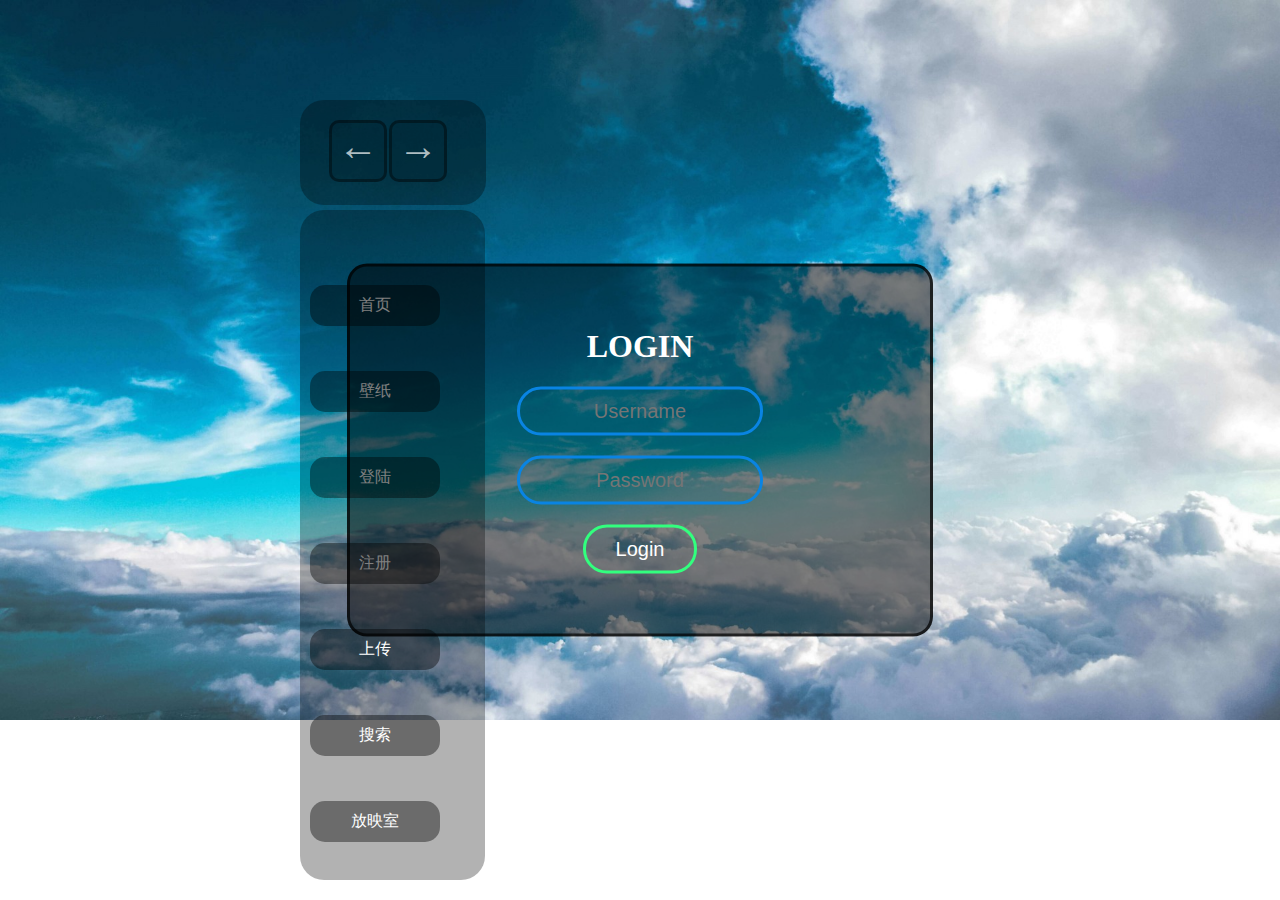
<file: Wallpaper/sub/Login.html>
<!doctype html>
<html>
<head>
<meta charset="utf-8">
<title>Login</title>
<link rel="stylesheet" href="../css/Login.css">
<link rel="stylesheet" href="../css/whole.css">
<link rel="stylesheet" href="../css/navigation.css">
</head>


<body>

   <div class="back">
   <button onclick="javascript:history.back(1)">←</button>
   <button onclick="javascript:history.go(1)">→</button>
   </div>
 

   <div class="navgation">
   <a href="../index.html">首页</a>
   <a href="Album.html">壁纸</a>
   <a href="Login.html">登陆</a>
   <a href="Register.html">注册</a>
   <a href="Upload.html">上传</a>
   <a href="Search.html">搜索</a>
   <a href="Display.html">放映室</a>
   </div>

<form class="loginbox" action="#" method="post">
 <h1>Login</h1>
 <input type="text" name="" placeholder="Username">
 <input type="password" name="" placeholder="Password">
 <input type="submit" name="" value="Login">
</form>
</body>
</html>
</file>
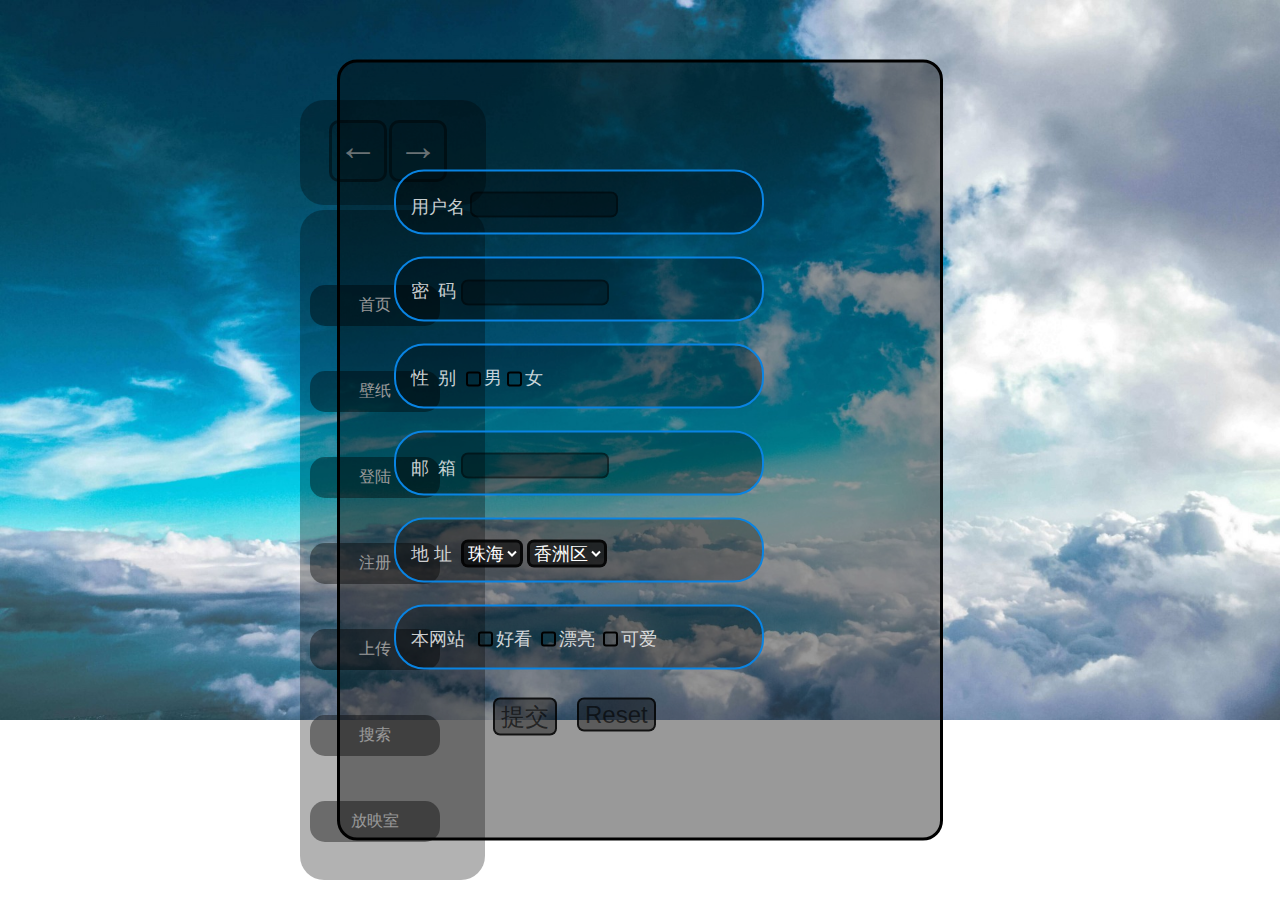
<file: Wallpaper/sub/Register.html>
<!doctype html>
<html>
<head>
<meta charset="utf-8">
<title>Register</title>
<link rel="stylesheet" href="../css/register.css">
<link rel="stylesheet" href="../css/whole.css">
<link rel="stylesheet" href="../css/navigation.css">
<script src="../javascript/register.js"></script>
</head>
<body>
<div class="back">
 <button onclick="javascript:history.back(1)">←</button>
 <button onclick="javascript:history.go(1)">→</button>
 </div>

   <div class="navgation">
   <a href="../index.html">首页</a>
   <a href="Album.html">壁纸</a>
   <a href="Login.html">登陆</a>
   <a href="Register.html">注册</a>
   <a href="Upload.html">上传</a>
   <a href="Search.html">搜索</a>
   <a href="Display.html">放映室</a>
   </div>
<form method="post" action="">
<div class="registerbox">
 
  <table>
  
  <tr>
  <td class="td1"><label for="username">用户名&nbsp;</label><input id="username" type="text"></td>
  </tr>
  
  <tr>
  <td class="td1"><label for="password">密&nbsp;&nbsp;码&nbsp;</label><input id="password" type="password"></td>
  </tr>
  
  <tr>
  <td class="td1"><label for="gender">性&nbsp;&nbsp;别&nbsp;</label><input name="gender" type="radio">男<input name="gender" type="radio">女</td>
  </tr>
  
  <tr>
  <td class="td1"><label for="mail">邮&nbsp;&nbsp;箱&nbsp;</label><input id="mail" type="text"></td>
  </tr>
  
  <tr>
  <td colspan class="td1"><label for="city">地&nbsp;址&nbsp;</label>
  <select id="city" onchange="distinctChange()">
   <option value="zh">珠海</option>
   <option value="sz">深圳</option>
   <option value="gz">广州</option>
  </select>
   <select id="distinct">
  </select>
  </td>
  </tr>
  
  <tr>
  <td class="td1"><label>本网站&nbsp;</label>
  <input name="check" type="checkbox">好看
  <input name="check" type="checkbox">漂亮
  <input name="check" type="checkbox">可爱</td>
  </tr>
  
  <tr>
  <td class="td2"><input value="提交" type="submit"><input type="reset" onclick="dreset()"></td>
  </tr>
  
  </table>


</div>
</form>
</body>
</html>
</file>
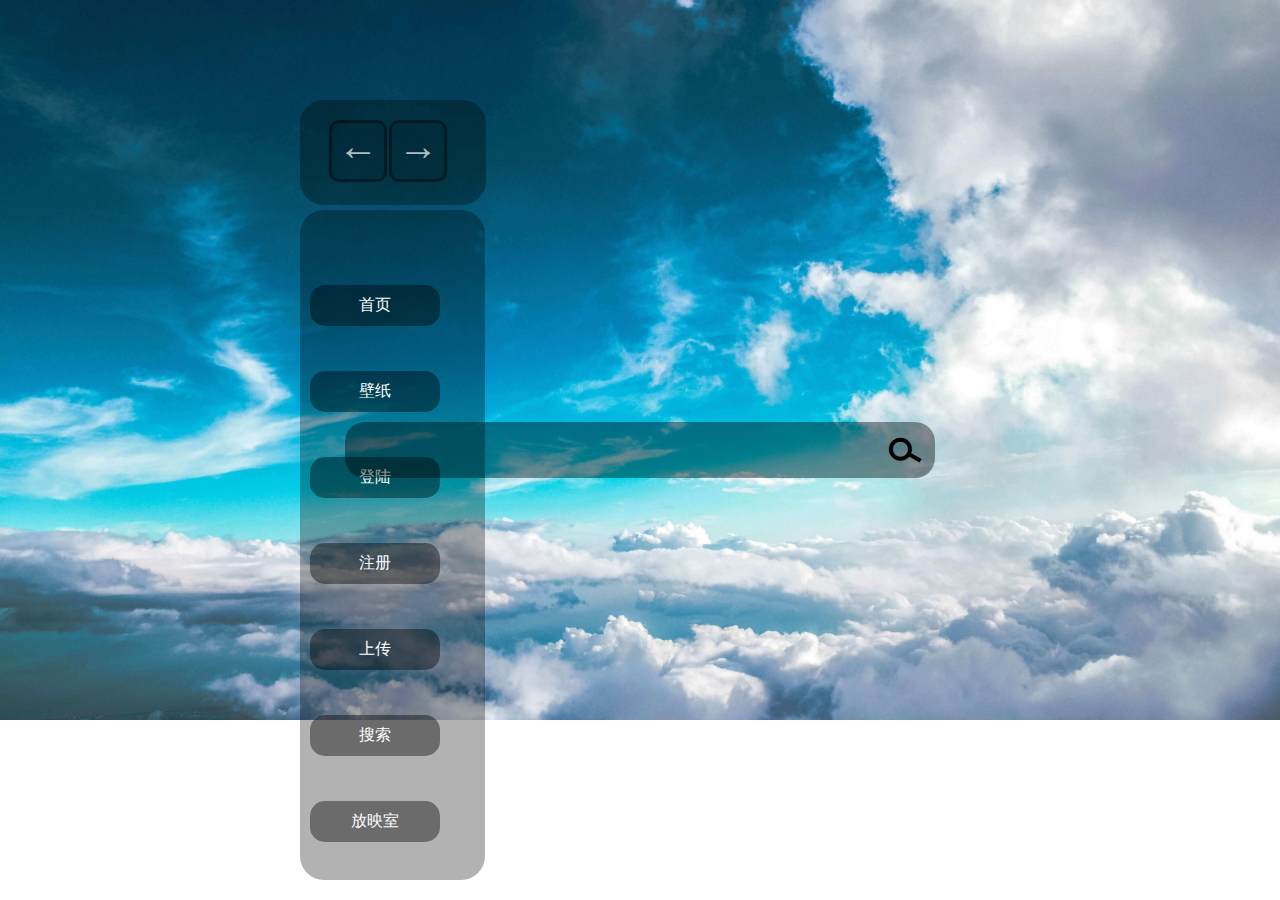
<file: Wallpaper/sub/Search.html>
<!doctype html>
<html>
<head>
<meta charset="utf-8">
<title>Search</title>
<link rel="stylesheet" href="../css/whole.css">
<link rel="stylesheet" href="../css/navigation.css">
<link rel="stylesheet" href="../css/search.css">
</head>

<body>
<div class="back">
 <button onclick="javascript:history.back(1)">←</button>
 <button onclick="javascript:history.go(1)">→</button>
 </div>

   <div class="navgation">
   <a href="../index.html">首页</a>
   <a href="Album.html">壁纸</a>
   <a href="Login.html">登陆</a>
   <a href="Register.html">注册</a>
   <a href="Upload.html">上传</a>
   <a href="Search.html">搜索</a>
   <a href="Display.html">放映室</a>
   </div>
   
   <div class="searchbox">
   <input type="text">
   <button><span>☌</span></button>
   </div>
   
</body>
</html>
</file>
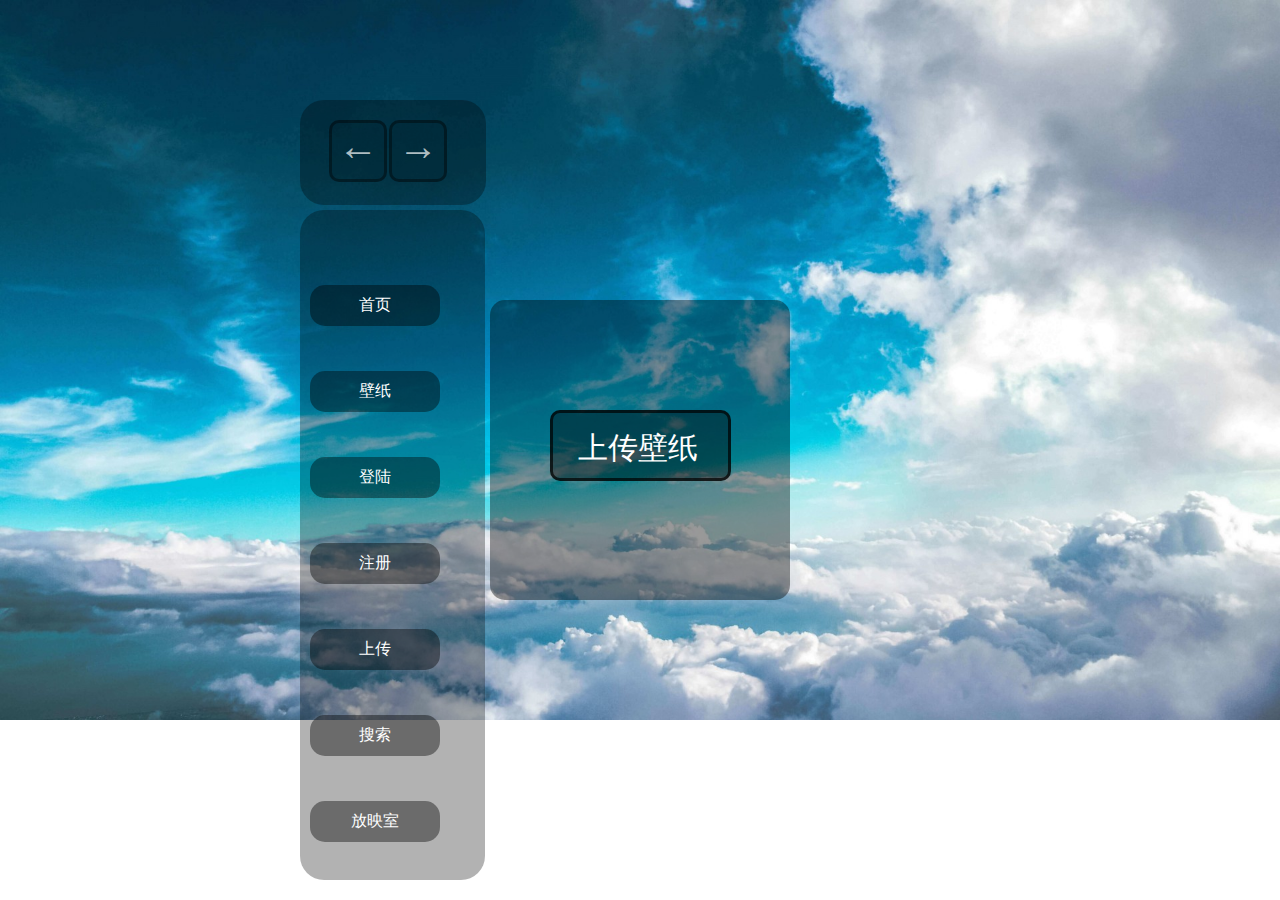
<file: Wallpaper/sub/Upload.html>
<!DOCTYPE html PUBLIC "-//W3C//DTD XHTML 1.0 Transitional//EN" "http://www.w3.org/TR/xhtml1/DTD/xhtml1-transitional.dtd">
<html xmlns="http://www.w3.org/1999/xhtml">
<head>
<meta http-equiv="Content-Type" content="text/html; charset=utf-8" />
<title>Upload</title>
<link rel="stylesheet" href="../css/whole.css">
<link rel="stylesheet" href="../css/navigation.css">
<link rel="stylesheet" href="../css/upload.css">
<script type="text/javascript" src="../javascript/upload.js"></script>
</head>

<body>
<div class="back">
 <button onclick="javascript:history.back(1)">←</button>
 <button onclick="javascript:history.go(1)">→</button>
 </div>

   <div class="navgation">
   <a href="../index.html">首页</a>
   <a href="Album.html">壁纸</a>
   <a href="Login.html">登陆</a>
   <a href="Register.html">注册</a>
   <a href="Upload.html">上传</a>
   <a href="Search.html">搜索</a>
   <a href="Display.html">放映室</a>
   </div>
   
   <div class="uploadbox">
   
   <div id="file">上传壁纸</div>
   

   <input type="file" onmouseover="ch()" onmouseout="bk()">
   

   
   </div>
</body>
</html>
</file>
<file: Wallpaper/css/Login.css>
@charset "utf-8";
/* CSS Document */




.loginbox
{
	width:500px;
	position:absolute;
	top:50%;
	left:50%;
	padding:40px;
	background:rgba(0,0,0,0.5);
	border:3px solid rgba(0,0,0,0.7);
	text-align:center;
	border-radius:20px;
	transform:translate(-50%,-50%)
}

.loginbox h1
{
	color:white;
	text-transform:uppercase;
	font-weight:500px;
}

.loginbox input[type="text"],.loginbox input[type="password"]
{
	background:none;
	display:block;
	margin:20px auto;
	text-align:center;
	border:3px solid #0984e3;
	padding:10px 20px;
	width:200px;
	outline: none;
	color:white;
	font-size:20px;
	border-radius:24px;
	transition:0.5s;
}

.loginbox input[type="text"]:focus,.loginbox input[type="password"]:focus
{
	width: 280px;
	border-color:#32ff7e;
}

.loginbox input[type="text"]:hover,.loginbox input[type="password"]:hover
{
	width: 280px;
	border-color:#32ff7e;
}


.loginbox input[type="submit"]
{
	background:none;
	display:block;
	margin:20px auto;
	text-align:center;
	border:3px solid #32ff7e;
	padding:10px 30px;
	outline: none;
	color:white;
	font-size:20px;
	border-radius:24px;
	transition:0.5s;
	cursor:pointer;
}


.loginbox input[type="submit"]:hover
{
	background:#32ff7e;
}
</file>
<file: Wallpaper/css/whole.css>
@charset "utf-8";
/* CSS Document */

body
{
  background-image:url(../images/bg.jpg);
  background-repeat: no-repeat;
  background-size:100%;
}


.banner
{
	font-family:Blackadder ITC;
	position: absolute;
	left:620px;
	top:50px;
	color:black;
	text-transform:uppercase;
	font-size:120px;
	text-shadow:20px 20px 18px #000000;
	font-weight:bolder;
}



.showbox
{
	background:rgba(0,0,0,0.3);
	width:980px;
	height:400px;
	margin-top:408px;
	margin-left:580px;
	text-align:center;
	display:block;
	border-radius:10px;
	padding-top:10px;
}


#frame
{
	width:730px;
	height:390px;
}

#lb
{
	padding-left:0px;
	color:rgba(255,255,255,0.8);
	width:80px;
	height:80px;
	display:block;
	float:left;
	font-size:40px;
	font-weight:bolder;
	border:5px solid rgba(0,0,0,0.5);
	position:relative;
	top:50%;
	transform:translate(0,-50%);
	left:30px;
	border-radius:50%;
	background-color:rgba(0,0,0,0.3);
}

#lb:hover
{
	color:rgba(0,0,0,0.8);
	width:80px;
	height:80px;
	display:block;
	float:left;
	font-size:50px;
	font-weight:bolder;
	border:5px solid rgba(255,255,255,0.5);
	position:relative;
	top:50%;
	transform:translate(0,-50%);
	left:30px;
	border-radius:50%;
	background-color:rgba(255,255,255,0.3);
	cursor:pointer;
}

#rb
{
	padding-right:0px;
	color:rgba(255,255,255,0.8);
	width:80px;
	height:80px;
	display:block;
	float:right;
	font-size:40px;
	font-weight:bolder;
	border:5px solid rgba(0,0,0,0.5);
	position:relative;
	top:50%;
	transform:translate(0,-50%);
	right:30px;
	border-radius:50%;
	background-color:rgba(0,0,0,0.3);
}

#rb:hover
{
	transform:scale(0.8,0.8);
	color:rgba(0,0,0,0.8);
	width:80px;
	height:80px;
	display:block;
	float:right;
	font-size:50px;
	font-weight:bolder;
	border:5px solid rgba(255,255,255,0.5);
	position:relative;
	top:50%;
	transform:translate(0,-50%);
	right:30px;
	border-radius:50%;
	background-color:rgba(255,255,255,0.3);
	cursor:pointer;
}

.rock
{
	position:relative;
	top:400px;
	left:668px;
	width:800px;
	height:40px;
	padding-top:10px;
	background-color:rgba(0,0,0,0.3);
	border-radius:15px;
}

.rock button
{
	border:1px solid rgba(0,0,0,0.7);
	background-color:rgba(0,0,0,0.3);
	display:block;
	float:left;
	width:70px;
	height:30px;
	margin-left:55px;
	border-radius:20px;
	transition:0.2s;
}

.rock button:hover
{
	display:block;
	margin-top:2.5px;
	margin-left:2.5px;
	float:left;
	width:65px;
	height:25px;
	margin-left:60px;
	border-radius:25px;
	cursor:pointer;
	transition:0.2s;
}

.back
{
	position:absolute;
	top:100px;
	left:300px;
	border-radius:24px;
	background-color:rgba(0,0,0,0.3);
	width:159px;
	height:85px;
	padding-left:27px;
	padding-top:20px;
}


.back button
{
	color:rgba(255,255,255,0.7);
	margin-left:2px;
	font-size:40px;
	display:block;
	float:left;
	padding-bottom:10px;
	border:3px solid rgba(0,0,0,0.4);
	border-radius:10px;
	background-color:rgba(0,0,0,0.1);
}

.back button:hover
{
	color:rgba(255,255,255,0.7);
	margin-left:2px;
	font-size:40px;
	display:block;
	float:left;
	padding-bottom:10px;
	border:3px solid rgba(0,0,0,0.4);
	border-radius:10px;
	cursor:pointer;
}

.back button:active
{
	color:rgba(0,0,0,0.7);
	transform:scale(0.8,0.8);
	margin-left:2px;
	font-size:40px;
	display:block;
	float:left;
	padding-bottom:10px;
	border:3px solid rgba(0,0,0,0.8);
	border-radius:10px;
	background-color:rgba(255,255,255,0.3);
	cursor:pointer;
}
</file>
<file: Wallpaper/css/navigation.css>
@charset "utf-8";
/* CSS Document */

.navgation
{
	margin-left:100px;
	margin-top:100px;
	padding-top:30px;
	width:180px;
	height:640px;
	background-color:rgba(0,0,0,0.3);
	border-radius:24px;
	position:absolute;
	top:110px;
	left:200px;
	padding-left:5px;
}

.navgation a
{
	margin-left:5px;
	font-family:"黑体";
	text-align:center;
	background-color:rgba(0, 0, 0,0.4);
	width:130px;
	display:block;
	color:white;
	text-decoration:none;
	margin-top:45px;
	padding-top:10px;
	padding-bottom:10px;
	border-radius:15px;
	transition:0.5s;
}

.navgation a:hover
{
	background-color:#22a6b3;
	font-family:"黑体";
	text-align:center;
	width:160px;
	display:block;
	color:white;
	text-decoration:none;
	margin-top:45px;
	padding-top:10px;
	padding-bottom:10px;
	border-radius:15px;
	transition:0.5s;
}
</file>
<file: Wallpaper/css/register.css>
@charset "utf-8";
/* CSS Document */

.registerbox
{
	position:absolute;
	top:50%;
	left:50%;
	transform:translate(-50%,-50%);
	border:3px solid #000;
	width:600px;
	height:690px;
	padding-top:85px;
	background-color:rgba(0,0,0,0.4);
	border-radius:20px;
}

.td1
{
	padding-left:15px;
	color:rgba(255,255,255,0.8);
	margin-left:52px;
	text-align:left;
	padding-top:20px;
	display:block;
	width:350px;
	height:40px;
	border:2px solid #0984e3;
	border-radius:30px;
	float:left;
	font-family:"黑体";
	font-weight:500px;
	font-size:18px;
	background-color:rgba(0,0,0,0.3);
	margin-top:20px;
}

.td1 input[type="text"]
{
	text-align:center;
	width:140px;
	height:20px;
	border:2px solid rgba(0,0,0,0.4);
	border-radius:7px;
	font-family:"黑体";
	font-weight:500px;
	font-size:25px;
	outline:none;
	color:white;
	background-color:rgba(0,0,0,0.3);
	transition:1s;
}

.td1 input[type="text"]:focus
{
	text-align:center;
	width:140px;
	height:20px;
	border:2px solid #32ff7e;
	border-radius:7px;
	font-family:"黑体";
	font-weight:500px;
	font-size:25px;
	outline:none;
	color:white;
	background-color:rgba(0,0,0,0.3);
}

.td1 input[type="password"]
{
	text-align:center;
	width:140px;
	height:20px;
	border:2px solid rgba(0,0,0,0.4);
	border-radius:7px;
	font-family:"黑体";
	font-weight:500px;
	outline:none;
	color:white;
	background-color:rgba(0,0,0,0.3);
	transition:1s;
}

.td1 input[type="password"]:focus
{
	text-align:center;
	width:140px;
	height:20px;
	border:2px solid #32ff7e;
	border-radius:7px;
	font-family:"黑体";
	font-weight:500px;
	outline:none;
	color:white;
	background-color:rgba(0,0,0,0.3);
}

#city,#distinct
{
	text-align:center;
	border:3px solid rgba(0,0,0,0.8);
	border-radius:7px;
	font-family:"黑体";
	font-weight:500px;
	font-size:18px;
	outline:none;
	color:white;
	background-color:rgba(0,0,0,0.6);
	cursor:pointer;
}

.td2
{
	display:block;
	margin-left:130px;
}

.td2 input[type="submit"],.td2 input[type="reset"]
{
	color:rgba(0,0,0,0.6);
	margin-top:25px;
	display:block;
	float:left;
	font-size:24px;
	margin-left:20px;
	border-radius:7px;
	background-color:rgba(0,0,0,0.4);
	border:2px solid rgba(0,0,0,0.8);
	cursor:pointer;
}



.td2 input[type="submit"]:active,.td2 input[type="reset"]:active
{
	color:white;
	margin-top:25px;
	display:block;
	float:left;
	font-size:24px;
	margin-left:20px;
	border-radius:7px;
	background-color:rgba(0,0,0,0.4);
	border:2px solid rgba(0,0,0,0.6);
	cursor:pointer;
}

input[type="checkbox"],input[type=radio]{
    -webkit-appearance: none;
    vertical-align:middle;
    margin-top:0;
    border:2px solid black;
    border-radius:3px;
    height:15px;
    width:15px;
    outline: none;
    position: relative;
}
input[type="checkbox"]:checked::after,input[type=radio]:checked::after
{
    content:"";
    top:2px;
	left:1px;
    position: absolute;
    border:white solid 2px;
    border-top: none;
    border-right: none;
	outline:none;
    height:4px;
    width:8px;
    transform: rotate(-45deg);
    color:#fff;
}
</file>
<file: Wallpaper/css/search.css>
@charset "utf-8";
/* CSS Document */

.searchbox
{
	position:absolute;
	top:50%;
	left:50%;
	transform:translate(-50%,-50%);
	height:50px;
	width:570px;
	padding-left:20px;
	padding-top:6px;
	background-color:rgba(0,0,0,0.4);
	border-radius:20px;
	
}

.searchbox input[type=text]
{
	position:relative;
	top:-21px;
	background-color:rgba(255,255,255,0);
	width:500px;
	height:40px;
	font-size:25px;
	color:white;
	font-family:"黑体";
	font-weight:500;
	border:none;
}

.searchbox button
{
	position:relative;
	margin-top:2px;
	margin-left:2px;
	top:-8.5px;
	width:50px;
	height:55px;
	font-size:45px;
	transform:rotate(90deg);
	background-color:rgba(0,0,0,0);
	border-radius:12px;
	border:none;
}

.searchbox button:hover
{
	position:relative;
	margin-top:2px;
	margin-left:2px;
	border-radius:12px;
	top:-8.5px;
	width:50px;
	height:55px;
	font-size:45px;
	transform:rotate(90deg);
	background-color:rgba(255,255,255,0.3);
	border:none;
}

.searchbox button span
{
	position:relative;
	top:-4px;
}
</file>
<file: Wallpaper/css/upload.css>
@charset "utf-8";
/* CSS Document */



.uploadbox
{
	width:300px;
	height:300px;
	background-color:rgba(0,0,0,0.4);
	position:absolute;
	left:50%;
	top:50%;
	transform:translate(-50%,-50%);
	border-radius:15px;
}

.uploadbox input[type=file]
{
	width:179px;
	height:70px;
	border:1px solid #0C0;
	position:relative;
	top:-70px;	
	left:60px;
	opacity:0;
}

.uploadbox div
{
	border:3px solid rgba(0,0,0,0.7);
	background-color:rgba(0,0,0,0.4);
	border-radius:10px;
	font-family:"黑体";
	font-size:30px;
	color:white;
	width:150px;
	height:50px;
	padding-left:25px;
	padding-top:15px;
	transition:0.5s;
	margin-left:60px;
	margin-top:110px;
    user-select:none;
}
</file>
